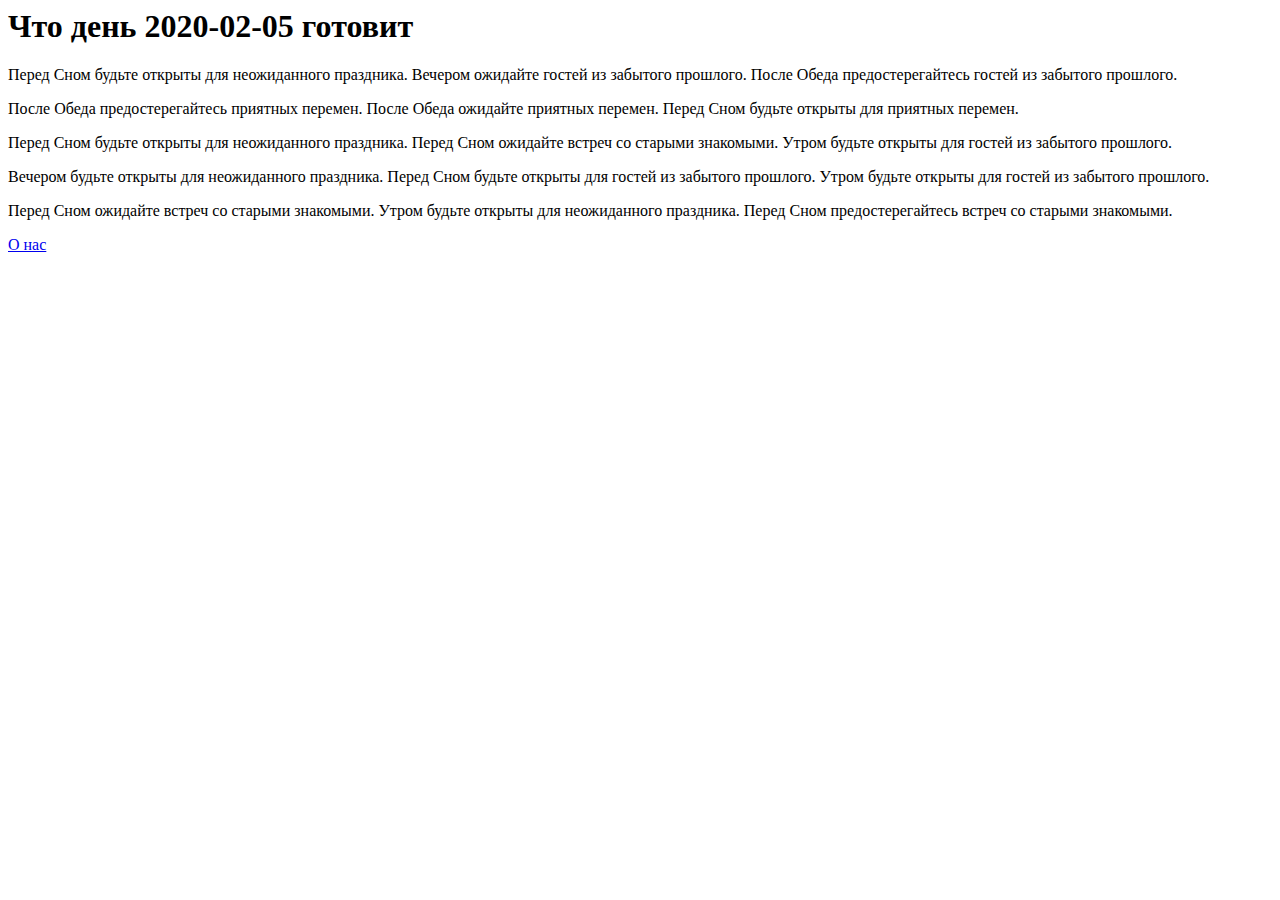
<file: index.html>
<html lang="ru"><head>
    <meta charset="utf-8">
    <title>Гороскоп на сегодня</title>
    </head>
    <body><h1>Что день 2020-02-05 готовит</h1><p> Перед Сном будьте открыты для неожиданного праздника. Вечером ожидайте гостей из забытого прошлого. После Обеда предостерегайтесь гостей из забытого прошлого.</p><p> После Обеда предостерегайтесь приятных перемен. После Обеда ожидайте приятных перемен. Перед Сном будьте открыты для приятных перемен.</p><p> Перед Сном будьте открыты для неожиданного праздника. Перед Сном ожидайте встреч со старыми знакомыми. Утром будьте открыты для гостей из забытого прошлого.</p><p> Вечером будьте открыты для неожиданного праздника. Перед Сном будьте открыты для гостей из забытого прошлого. Утром будьте открыты для гостей из забытого прошлого.</p><p> Перед Сном ожидайте встреч со старыми знакомыми. Утром будьте открыты для неожиданного праздника. Перед Сном предостерегайтесь встреч со старыми знакомыми.</p><a href="about.html">О нас</a></body></html>
</file>
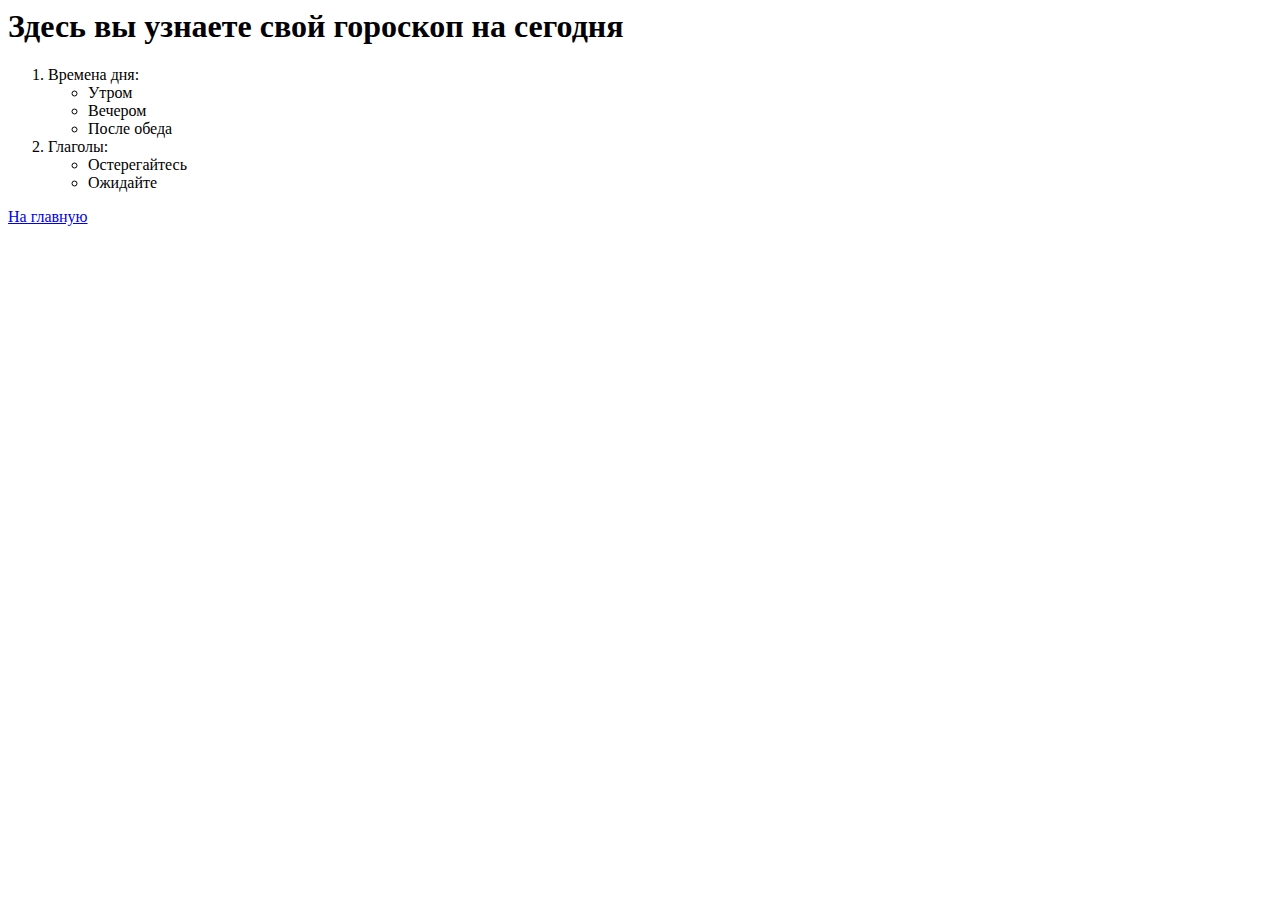
<file: about.html>
<html lang="ru"><head>
    <meta charset="utf-8">
    <title>О чем все это</title>
    </head>
    <body><h1>Здесь вы узнаете свой гороскоп на сегодня </h1><p><ol><li>Времена дня:<ul><li>Утром</li><li>Вечером</li><li>После обеда</li></ul></li><li>Глаголы:<ul><li>Остерегайтесь</li><li>Ожидайте</li></ul></li></ol> <p><a href = "index.html">На главную</a></p></p></body></html>
</file>
